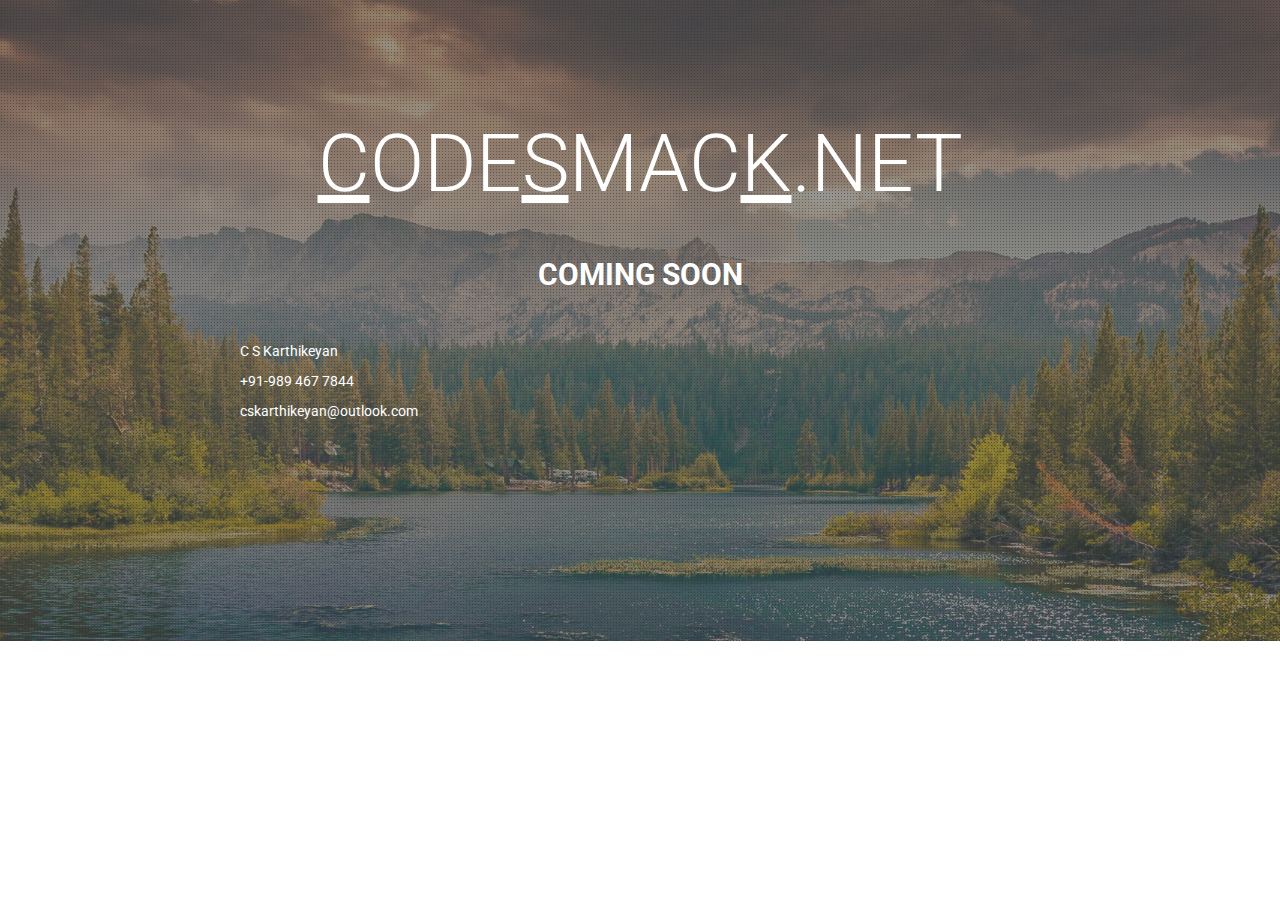
<file: index.html>
<!DOCTYPE html>
<html>
<head>
	<meta charset="UTF-8">
	<title>codesmack.net</title>

	<!-- Mobile Specific Meta -->
	<meta name="viewport" content="width=device-width, initial-scale=1">
	<!--[if IE]><meta http-equiv='X-UA-Compatible' content='IE=edge,chrome=1'><![endif]-->

	<!-- Bootstrap  -->
	<link href="assets/css/bootstrap.min.css" rel="stylesheet">

	<!-- icon fonts font Awesome -->
	<link href="assets/css/font-awesome.min.css" rel="stylesheet">

	<!-- Custom Styles -->
	<link href="assets/css/style.css" rel="stylesheet">

	<!--[if lt IE 9]>
	<script src="assets/js/html5shiv.js"></script>
	<![endif]-->

</head>
<body>


	<!-- Preloader -->
	<div id="preloader">
		<div id="loader">
			<div class="dot"></div>
			<div class="dot"></div>
			<div class="dot"></div>
			<div class="dot"></div>
			<div class="dot"></div>
			<div class="dot"></div>
			<div class="dot"></div>
			<div class="dot"></div>
			<div class="lading"></div>
		</div>
	</div><!-- /#preloader -->
	<!-- Preloader End-->
	

	<!-- Page Top Section -->
	<section id="page-top" class="section-style" data-background-image="images/background/page-top.jpg">
		<div class="pattern height-resize">
			<div class="container">
				<h1 class="section-title">
					<u>c</u>ode<u>s</u>mac<u>k</u>.net
				</h1><!-- /.site-title -->

				<br>
				<br>

				<h2 class="section-name">
					Coming Soon
				</h2><!-- /.Section-title  -->

				<div id="time_countdown" class="time-count-container">

					<div class="team-member">

				<p class="member-name">C S Karthikeyan</p>

				<p class="member-name">+91-989 467 7844</p>

				<p class="member-name">cskarthikeyan@outlook.com</p>

			</div>

				</div><!-- /.time-count-container -->
	
				<p class="time-until">
					
				</p><!-- /.time-until -->

				<div class="next-section">
					
				</div><!-- /.next-section -->
				
			</div><!-- /.container -->
		</div><!-- /.pattern -->		
	</section><!-- /#page-top -->
	<!-- Page Top Section  End -->







		<!-- jQuery Library -->
		<script type="text/javascript" src="assets/js/jquery-2.1.0.min.js"></script>
		<!-- Modernizr js -->
		<script type="text/javascript" src="assets/js/modernizr-2.8.0.min.js"></script>
		<!-- Plugins -->
		<script type="text/javascript" src="assets/js/plugins.js"></script>
		<!-- Custom JavaScript Functions -->
		<script type="text/javascript" src="assets/js/functions.js"></script>
		<!-- Custom JavaScript Functions -->
		<script type="text/javascript" src="assets/js/jquery.ajaxchimp.min.js"></script>

	</body>
	</html>
</file>
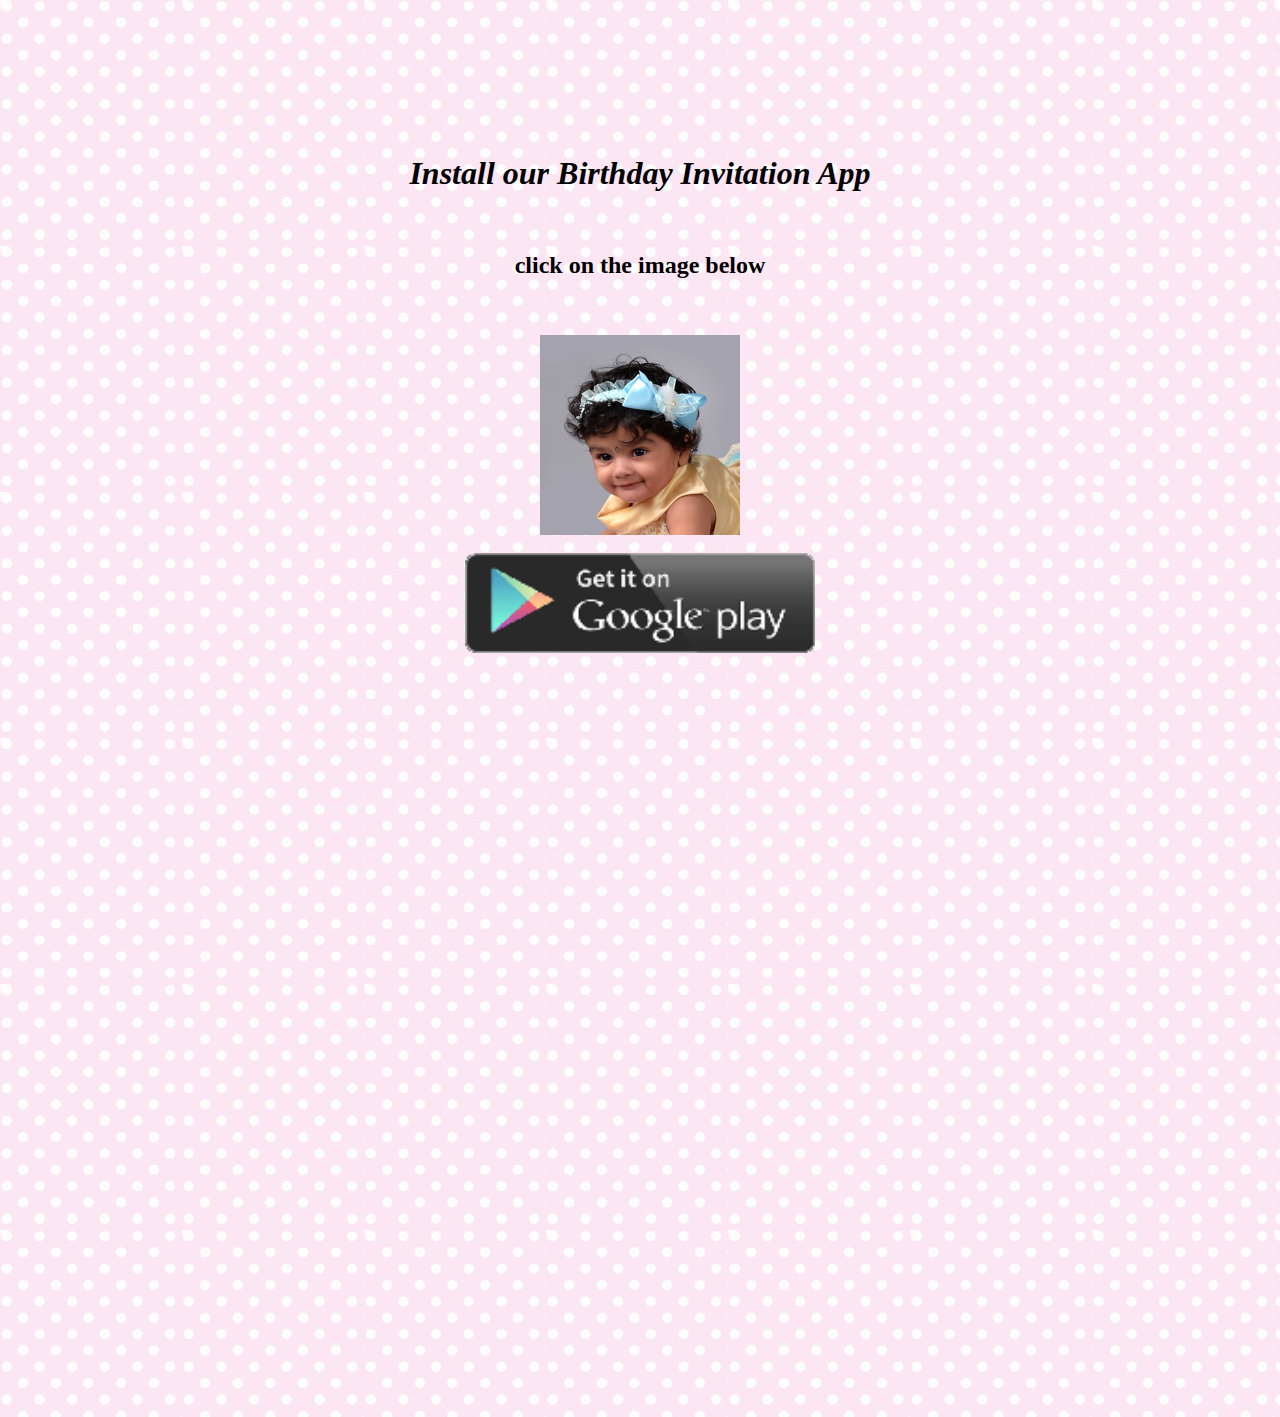
<file: BerryTurnsOne/index.html>
<html>
<head>
    <title>Sweet Berry Turns One</title>

    <style>
body {
    background-image: url("img/bkgrnd.jpg");
    background-repeat: repeat;
}
</style>


 
 <script> 
 	(function(i,s,o,g,r,a,m){i['GoogleAnalyticsObject']=r;i[r]=i[r]||function(){ 
 	(i[r].q=i[r].q||[]).push(arguments)},i[r].l=1*new Date();a=s.createElement(o), 
 	m=s.getElementsByTagName(o)[0];a.async=1;a.src=g;m.parentNode.insertBefore(a,m) 
 	})(window,document,'script','http://www.google-analytics.com/analytics.js','ga'); 
  
 	ga('create', 'UA-53457424-2', 'auto'); 
 	ga('send', 'pageview'); 
 </script> 


</head>
<br/>
<br/>
<br/>
<br/>
<br/>
<br/>
<br/>
<div align=center>
	<h1><i>Install our Birthday Invitation App</i></h1><br><h2>click on the image below</h2><br><br>
<a href="https://play.google.com/store/apps/details?id=com.sil.berryturnsone" target="_new">
    <img src="img/playlogo.png" width=200 height=200/>
    <br><br>
    <img src="img/getplay.png" width=350 height=100/>
</a>
<br/>
<br/>
<br/>
<br/>
<br/>
<br/>
<br/>
<br/>
<br/>
<br/>
<br/>
<br/>
<br/>
<br/>
<br/>
<br/>
<br/>
<br/>
<br/>
<br/>
<br/>
<br/>
<br/>
<br/>
<br/>
<br/>
<br/>
<br/>
<br/>
<br/>
<br/>
<br/>
<br/>
<br/>
<br/>
<br/>
<br/>
<br/>
<br/>
<br/>
<br/>
<br/>
<br/>
<!--<h3>-->
<!--<a href="berryone.html" target="_berry">-->
<!--    Continue to berryday...-->
<!--</a>-->
<!--</h3>-->
</div>

<script>
function redirect()
{
    window.location.href = "berryone.html";
}

(function()
{
   // setTimeout(function () {redirect()}, 10000);
})();
</script>
</file>
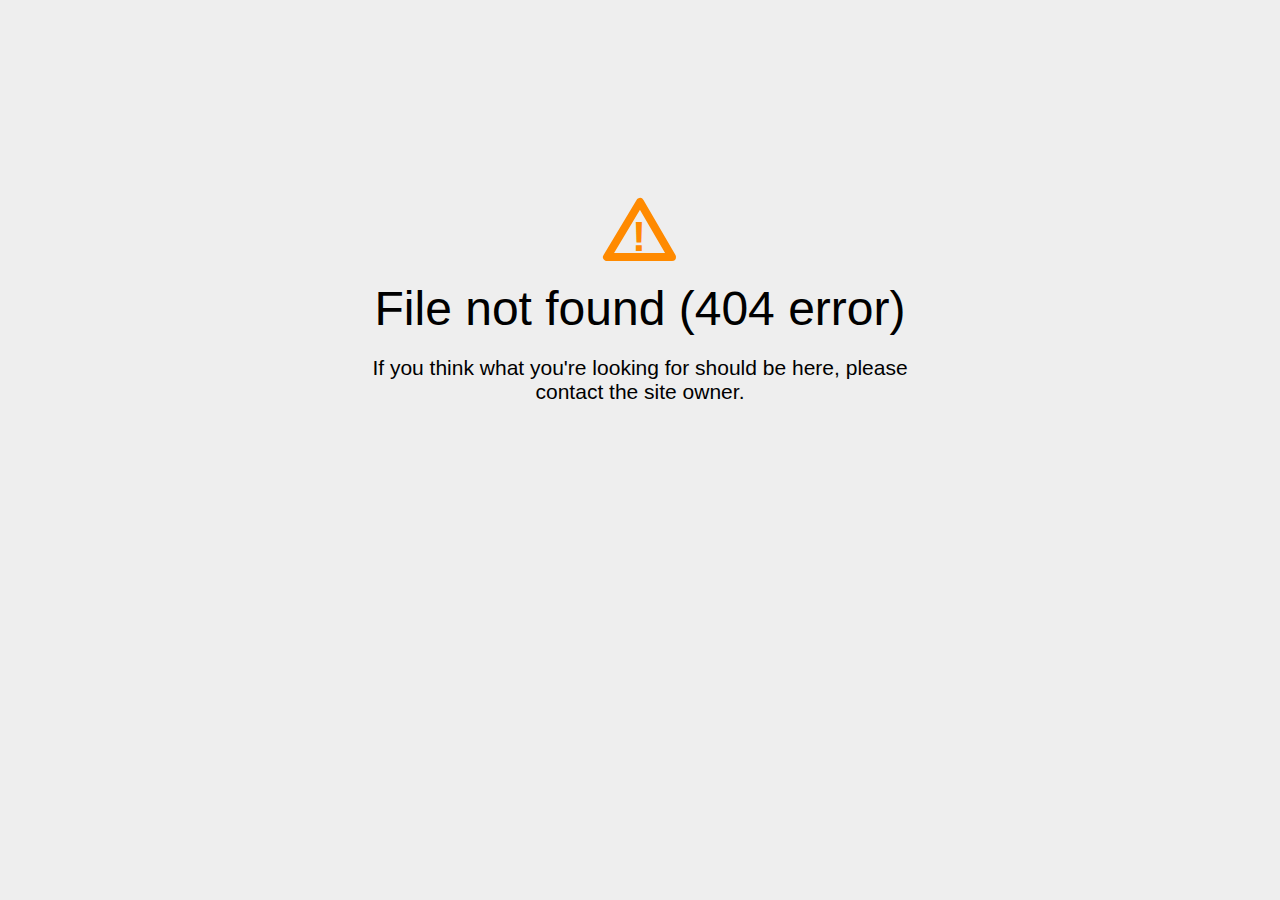
<file: BerryTurnsOne/img/loader.html>
<!DOCTYPE html>
<html>
<head>
<title>File Not Found</title>
<meta http-equiv="content-type" content="text/html; charset=utf-8" >
<meta name="viewport" content="width=device-width, initial-scale=1.0">
<style type="text/css">
body {
  background-color: #eee;
}

body, h1, p {
  font-family: "Helvetica Neue", "Segoe UI", Segoe, Helvetica, Arial, "Lucida Grande", sans-serif;
  font-weight: normal;
  margin: 0;
  padding: 0;
  text-align: center;
}

.container {
  margin-left:  auto;
  margin-right:  auto;
  margin-top: 177px;
  max-width: 1170px;
  padding-right: 15px;
  padding-left: 15px;
}

.row:before, .row:after {
  display: table;
  content: " ";
}

.col-md-6 {
  width: 50%;
}

.col-md-push-3 {
  margin-left: 25%;
}

h1 {
  font-size: 48px;
  font-weight: 300;
  margin: 0 0 20px 0;
}

.lead {
  font-size: 21px;
  font-weight: 200;
  margin-bottom: 20px;
}

p {
  margin: 0 0 10px;
}

a {
  color: #3282e6;
  text-decoration: none;
}
</style>
</head>

<body>
<div class="container text-center" id="error">
  <svg height="100" width="100">
    <polygon points="50,25 17,80 82,80" stroke-linejoin="round" style="fill:none;stroke:#ff8a00;stroke-width:8" />
    <text x="42" y="74" fill="#ff8a00" font-family="sans-serif" font-weight="900" font-size="42px">!</text>
  </svg>
 <div class="row">
    <div class="col-md-12">
      <div class="main-icon text-warning"><span class="uxicon uxicon-alert"></span></div>
        <h1>File not found (404 error)</h1>
    </div>
  </div>
  <div class="row">
    <div class="col-md-6 col-md-push-3">
      <p class="lead">If you think what you're looking for should be here, please contact the site owner.</p>
    </div>
  </div>
</div>

</body>
</html>
</file>
<file: assets/css/style.css>
/*------------------------------------------------------------------- /

Template Name: Kite
Template URI: http://jwtheme.com/
Author: JWTheme
Author URI: http://jwtheme.com/
Description: Kite Coming Soon HTML Template by JWTheme
Version: 1.1
License: GNU General Public License v2 or later
License URI: http://www.gnu.org/licenses/gpl-2.0.html
Tags: HTML, Template, Coming Soon, Kite

--------------------------------------------------------------------- */


/* Table of contents
---------------------------------------------------------------------- /
*
*  1 - Import Google Font
*  2 - Global Style
*    2.1 - Next Section
*    2.2 - Social Button
*    2.3 - Placeholder color
*    2.4 - Height Resize
*  3 - Main Menu 
*  4 - Page Top Section   
*  5 - About Us Section
*  6 - Subscribe Section
*  7 - Contact Section
*  8 - Footer Section  
*  9 - Media Query 
*    9.1 - media screen and (max-width: 992px)
*    9.2 - media screen and (max-width: 768px)
*    9.3 - media screen and (max-width: 1170px) 
*  10 - Preloader
*
---------------------------------------------------------------------- */




/* 1 - Import Google Font
---------------------------------------------------------------------- */
@import url(http://fonts.googleapis.com/css?family=Pacifico);
@import url(http://fonts.googleapis.com/css?family=Roboto:400,300,400italic,700);
/* 1 - Import Google Font End 
---------------------------------------------------------------------- */




/* 2 - Global Style
---------------------------------------------------------------------- */
body{
	font-family:'Roboto', sans-serif;
	color:#fff;
	-webkit-font-smoothing:antialiased;
	-moz-osx-font-smoothing:grayscale;
}

a{
	color: #3498db;
}
a:focus{
	outline:none;
	outline-offset:inherit;
}
.section-style{
	background-attachment:inherit;
	background-position:50% 0;
	background-repeat:no-repeat;
	margin:0 auto;
	width:100%;
	background-size:cover;
}
.pattern{
	background:rgba(0,0,0,.5) url(../images/pattern.png);
	padding-top:100px;
}
.container{
	overflow:hidden;
}
.section-name{
	font-weight:700;
	text-align:center;
	text-transform:uppercase;
	margin:0;
}
.section-name span{
	display:inline-block;
	position:relative;
	padding-bottom:15px;
}
.section-name span:before,
.section-name span:after{
	content:"";
	width:100%;
	height:10px;
	border-bottom:1px double #fff;
	position:absolute;
	left:0;
}
.section-name span:before{
	bottom:0;
}
.section-name span:after{
	bottom:2px;
}
.section-title{
	text-align:center;
	text-transform:uppercase;
	font-weight:300;
	font-size:80px;
}
.section-description{
	font-weight:300;
	text-align:center;
	line-height:30px;
}
.form-control{
	padding: 6px 30px;
}
.form-control,
.btn{
	background-color:transparent;

	-webkit-border-radius:0;
	   -moz-border-radius:0;
	    -ms-border-radius:0;
	     -o-border-radius:0;
	        border-radius:0;

	-webkit-transition:all .25s;
	   -moz-transition:all .25s;
	    -ms-transition:all .25s;
	     -o-transition:all .25s;
	        transition:all .25s;
}
.btn:focus, .btn:active:focus, .btn.active:focus {
 	outline: none; 
 	color: #ffffff;
}
.form-control,
.form-control:focus{
	border-color:#fff;
	color:#fff;

	-webkit-box-shadow:none;
	   -moz-box-shadow:none;
	    -ms-box-shadow:none;
	     -o-box-shadow:none;
	        box-shadow:none;
}

/* 2.1 - Next Section
------------------------------------------ */
.next-section{
	text-align:center;
}
.next-section a{
	cursor:pointer;
	display:inline-block;
	width:120px;
	height:120px;
	
	-webkit-border-radius:100%;
	   -moz-border-radius:100%;
	    -ms-border-radius:100%;
	     -o-border-radius:100%;
	        border-radius:100%;

	background-color:rgba(0,0,0,.2);
	box-shadow: 0 0 1px rgba(255,255,255,.2);
	margin:70px;
	padding-top:45px;
	position:relative;
}

.next-section a span{
	display:inline-block;
	width:50px;
	height:50px;
	border:2px solid #fff;
	border-left-color:transparent;
	border-top-color:transparent;
	position:absolute;
	top:20px;
	left:35px;
	
	-webkit-transform:rotate(45deg);
	   -moz-transform:rotate(45deg);
	    -ms-transform:rotate(45deg);
	     -o-transform:rotate(45deg);
	        transform:rotate(45deg);

	opacity:.4;

	-webkit-transition:all .25s;
	   -moz-transition:all .25s;
	    -ms-transition:all .25s;
	     -o-transition:all .25s;
	        transition:all .25s;
}
.next-section a:hover span{
	opacity:1;
}
/* 2.1 - Next Section
------------------------------------------ */



/* 2.2 - Social Button
------------------------------------------ */
.social-btn-container{
	text-align:center;
	margin:50px auto 0 auto;
}
.social-btn-container .social-btn-box{
	display:inline-block;
	width:60px;
	height:60px;

	-webkit-transform:rotate(45deg);
	   -moz-transform:rotate(45deg);
	    -ms-transform:rotate(45deg);
	     -o-transform:rotate(45deg);
	        transform:rotate(45deg);

	border:1px solid #fff;

	-webkit-border-radius:5px;
	   -moz-border-radius:5px;
	    -ms-border-radius:5px;
	     -o-border-radius:5px;
	        border-radius:5px;

	margin:15px;
	position:relative;
	overflow:hidden;
}
.social-btn-container .social-btn-box a{
	color:#fff;
	font-size:26px;
	line-height:80px;
	display:inline-block;
	width:80px;
	height:80px;
	position:absolute;
	top:-10px;
	left:-10px;

	-webkit-transform:rotate(-45deg);
	   -moz-transform:rotate(-45deg);
	    -ms-transform:rotate(-45deg);
	     -o-transform:rotate(-45deg);
	        transform:rotate(-45deg);
}
.social-btn-box,
.social-btn-box a{
	
	-webkit-transition:all .25s;
	   -moz-transition:all .25s;
	    -ms-transition:all .25s;
	     -o-transition:all .25s;
	        transition:all .25s;
}
.social-btn-box:hover{
	border-color:transparent;
}
.social-btn-box .facebook-btn:hover{
	background:#3B5998;
	color: #fff;
}
.social-btn-box .twitter-btn:hover{
	background:#55ACEE;
	color: #fff;
}
.social-btn-box .linkedin-btn:hover{
	background:#0077b5;
	color: #fff;
}
.social-btn-box .google-plus-btn:hover{
	background:#db514f;
	color: #fff;
}
.social-btn-box .youtube-btn:hover{
	background:#cc181e;
	color: #fff;
}
.social-btn-box .github-btn:hover{
	background:#2b2e30;
	color: #fff;
}
.social-btn-box .a:hover{
	background:#3498db;
	color: #fff;
}
/* 2.2 - Social Button
------------------------------------------ */


/* 2.3 - Placeholder color
------------------------------------------ */
.form-control::-webkit-input-placeholder {
   color: #ffffff;
}

.form-control:-moz-placeholder { 
   color: #ffffff;  
}

.form-control::-moz-placeholder { 
   color: #ffffff;  
}

.form-control:-ms-input-placeholder{
	color:#ffffff;
}
/* 2.3 - Placeholder color End 
------------------------------------------ */


/* 2.4 - Height Resize
------------------------------------------ */

.pattern.height-resize{
	padding-top: 40px;
}
.height-resize .time-count-container{
	margin-top: 20px !important;
}
.height-resize .team-container .col-sm-4{
	padding-top:20px !important;
}
/* 2.4 - Height Resize End 
------------------------------------------ */


/* 2 - Global Style End 
---------------------------------------------------------------------- */




/* 3 - Main Menu
---------------------------------------------------------------------- */
.navbar-default .navbar-nav>li>a:hover, 
.navbar-default .navbar-nav>li>a:focus,
.navbar-default .navbar-nav>li>a,
.navbar-default .navbar-nav>.active>a, 
.navbar-default .navbar-nav>.active>a:hover, 
.navbar-default .navbar-nav>.active>a:focus{
	color:#fff;
	background-color:transparent;
}
.navbar-default{
	background-color:transparent;
	border-color:transparent;
}
.navbar-default .navbar-nav>.active>a:after{
	content:"\2192";
	display:inline-block;
	font-style:normal;
	font-weight:normal;
	line-height:1;
	margin-left:10px;
	-webkit-font-smoothing:antialiased;
	-moz-osx-font-smoothing:grayscale;
	
	-webkit-transition:all .25s;
	   -moz-transition:all .25s;
	    -ms-transition:all .25s;
	     -o-transition:all .25s;
	        transition:all .25s;
}
.navbar-nav>li>a{
	padding:5px 15px;
	font-weight:400;
	font-style:italic;
	
	-webkit-transition:all .25s;
	   -moz-transition:all .25s;
	    -ms-transition:all .25s;
	     -o-transition:all .25s;
	        transition:all .25s;
}
.navbar-nav>li>a:hover{
	padding-left:25px;
}
.navbar-default .navbar-collapse, 
.navbar-default .navbar-form{
	border-color: transparent;
}


@media (max-width: 992px) {
    .navbar-header {
        float: none;
    }
    .navbar-left,.navbar-right {
        float: none !important;
    }
    .navbar-toggle {
        display: block;
    }
    .navbar-collapse {
        border-top: 1px solid transparent;
        box-shadow: none;
    }
    .navbar-fixed-top {
		top: 0;
		border-width: 0 0 1px;
	}
    .navbar-collapse.collapse {
        display: none!important;
    }
    .navbar-nav {
        float: none!important;
		margin-top: 7.5px;
	}
	.navbar-nav>li {
        float: none;
    }
    .navbar-nav>li>a {
        padding-top: 10px;
        padding-bottom: 10px;
    }
    .collapse.in{
  		display:block !important;
	}
}

@media screen and (max-width: 992px){
	#headernavigation{
		background:rgba(0,0,0,.5);
	}
	.navbar-default .navbar-toggle:hover, 
	.navbar-default .navbar-toggle:focus{
		background-color:transparent;
	}
	.navbar-default .navbar-toggle{
		margin-top: 15px;
	}
}
@media screen and (min-width: 992px){
	.navbar-fixed-top{
		top:100px;
		z-index:9999;
	}
	.navbar-default{
		width:180px;
	}
	.navbar-nav>li{
		float:none !important;
	}
}
/* 3 - Main Menu End 
---------------------------------------------------------------------- */




/* 4 - Page Top Section 
---------------------------------------------------------------------- */
.site-title{
	text-align:center;
	font-size:66px;
	font-family:'Pacifico';
	margin:0 0 50px 0;
	padding-bottom:50px;
	position:relative;
}
.site-title:before,
.site-title:after{
	content:"";
	width:100px;
	height:10px;
	left:50%;
	margin-left:-50px;
	border-bottom:1px double #fff;
	position:absolute;
}
.site-title:before{
	bottom:0;
}
.site-title:after{
	bottom:2px;
}
#page-top .section-name span:before,
#page-top .section-name span:after{
	content:none;
}
.time-count-container{
	min-height:300px;
	margin-top:50px;
}
.time-box{
	width:150px;
	height:150px;
	display:table;
	border:1px solid #fff;
	margin:50px auto;

	-webkit-border-radius:15px;
	   -moz-border-radius:15px;
	    -ms-border-radius:15px;
	     -o-border-radius:15px;
	        border-radius:15px;
	
	-webkit-transform:rotate(45deg);
	   -moz-transform:rotate(45deg);
	    -ms-transform:rotate(45deg);
	     -o-transform:rotate(45deg);
	        transform:rotate(45deg);
}
.time-box-inner{
	width:150px;
	height:150px;
	display:table;
	text-align:center;

	-webkit-transform:rotate(-45deg);
	   -moz-transform:rotate(-45deg);
	    -ms-transform:rotate(-45deg);
	     -o-transform:rotate(-45deg);
	        transform:rotate(-45deg);
}
.time-number{
	font-size:65px;
	width:100%;
	display:inline-block;
	font-weight:300;
	padding-top: 15%;
	
	
	-webkit-transition:all .25s;
	   -moz-transition:all .25s;
	    -ms-transition:all .25s;
	     -o-transition:all .25s;
	        transition:all .25s;
}
.time-number .digit{
	line-height: 60px;
	display: inline-block;	
	overflow: hidden;
}

.time-name{
	font-size:15px;
	text-transform:uppercase;
	font-weight:700;
}
.time-until{
	text-align:center;
	margin:0;
}
.time-until span{
	color: #fff;
	font-size:18px;
	line-height:40px;
	display:inline-block;
	background-color:#3498db;
	text-transform:uppercase;
	padding:0px 25px;
}
/* 4 - Page Top Section End 
---------------------------------------------------------------------- */



/* 5 - About Us Section
---------------------------------------------------------------------- */
.team-container .col-sm-4{
	padding:60px 15px 0 15px;
}
.team-container .team-member{
	max-width:245px;
	margin:auto;
	position:relative;
	overflow:hidden;
}


.team-container figcaption{
	text-align:center;
	text-transform:uppercase;
	width:100%;
	height:110px;
	border:1px solid #fff;
	border-top-color:transparent;
	margin:0;
}
.team-container figcaption h4{
	font-size:22px;
	font-weight:700;
	padding-top:20px;
}
.team-container .member-name {
	font-size: 1.5em;
	font-weight: 700;
	margin: 0;
	padding: 26px 10px 5px 10px;
}
.team-container figcaption p{
	font-size: 1.125em;
}
.team-container .social-buttons{
	display:inline-block;
	margin:auto;
	text-align:center;
	width:100%;
}

.team-member .social-btn-container,
.team-member .social-btn-container .social-btn-box{
	-webkit-transition:all .25s;
	   -moz-transition:all .25s;
	    -ms-transition:all .25s;
	     -o-transition:all .25s;
	        transition:all .25s;
}

.team-member .social-btn-container {
	position: absolute;
	top: 0px;
	margin: 0 auto;
	left: 0;
}
.team-member:hover .social-btn-container{
	background: rgba(0,0,0,.5);
}
.team-member .social-btn-container .team-socail-btn{
	overflow: hidden;
	position: relative;
	width:245px;
	height: 230px;
}
.team-member .social-btn-container .social-btn-box{
	position: absolute;

}
.team-member .social-btn-container .facebook-btn-container{
	bottom: 220px;
	right: 230px;
}
.team-member .social-btn-container .twitter-btn-container{
	bottom: 220px;
	left: 230px;
}
.team-member .social-btn-container .linkedin-btn-container{
	top: 220px;
	right: 230px;
}
.team-member .social-btn-container .github-btn-container{
	top: 220px;
	left: 230px;
}

.team-member:hover .social-btn-container .facebook-btn-container{
	bottom: 115px;
	right: 122px;
}
.team-member:hover .social-btn-container .twitter-btn-container{
	bottom: 115px;
	left: 122px;
}
.team-member:hover .social-btn-container .linkedin-btn-container{
	top: 115px;
	right: 122px;
}
.team-member:hover .social-btn-container .github-btn-container{
	top: 115px;
	left: 122px;
}
.team-container .social-buttons a{
	color:#fff;
	width:24px;
	height:24px;
	display:inline-block;
	font-size:24px;
	text-align:center;
}
.team-container .team-member figure,
.team-container .team-member figcaption,
.team-container .team-member img,
.team-container .team-member .social-buttons{
	
	-webkit-transition:all .25s;
	   -moz-transition:all .25s;
	    -ms-transition:all .25s;
	     -o-transition:all .25s;
	        transition:all .25s;
}
.team-container .team-member:hover figure{
	background-color:#3498db;
	color:#fff;
}
.team-container .team-member:hover figcaption{
	border-color:#3498db;
	color:#fff;
}

.team-container .team-member:hover .social-buttons{
	top:90px;
}
/* 5 - About Us Section End 
---------------------------------------------------------------------- */




/* 6 - Subscribe Section
---------------------------------------------------------------------- */

form.news-letter{
	max-width:550px;
	margin:auto;
	height:60px;
	margin-top:70px;
	position:relative;
}
form.news-letter .form-control{
	height:60px;
	padding-right:75px;
}
form.news-letter .btn{
	width:60px;
	height:60px;
	border:1px solid #fff;
	position:absolute;
	top:0;
	right:0;
	font-size:25px;
}

form.news-letter .btn:hover{
	color:#3498db;
}
#subscribe-loading {
	display: none;
	line-height: 45px;
	cursor: inherit;
}
#subscribe-loading:hover{
	color: inherit;
}
.subscribe-message{
	text-align: center;
	font-size: 1.125em;
}

.alert-warning{
	color: #ffffff;
	position: absolute;
	background: rgba(52, 152, 219,1);
	display: none;
	left: 25px;
	bottom:60px;
	padding: 5px 10px;
	border-radius: 3px;
}
.alert-warning:after{
	position: absolute;
	content: "";
	width: 0;
	height: 0;
	border-style: solid;
	border-width: 12px;
	border-color: rgba(52, 152, 219,1) transparent  transparent transparent;
	left: 25px;
	bottom: -24px;
}
/* 6 - Subscribe Section End 
---------------------------------------------------------------------- */




/* 7 - Contact Section
---------------------------------------------------------------------- */
#contact .next-section a{

	-webkit-transform:rotate(180deg);
	   -moz-transform:rotate(180deg);
	    -ms-transform:rotate(180deg);
	     -o-transform:rotate(180deg);
	        transform:rotate(180deg);
}
#contact-form .col-sm-6, 
#contact-form .col-sm-10,
#contact-form .col-sm-2{
	padding:0;
}
#contact-form{
	margin-top:70px;
	margin-bottom:10px;
}
#contact-form  input{
	height:60px;
}
#contact-form #first_name{
	border-right:0px solid transparent;
	border-bottom:0px solid transparent;
}
#contact-form #last_name{
	border-bottom:0px solid transparent;
}
#contact-form  #email{
	border-right:0px solid transparent;
}
#contact-form textarea.form-control{
	height:130px;
	border-top:0px solid transparent;
	padding-top: 20px;
}
#contact-form  .btn{
	font-size:50px;
	height:130px;
	border:1px solid #fff;
	border-left:0px solid transparent;
	border-top:0px solid transparent;
}
#contact-form  .btn:hover{
	color:#3498db;
}
#contact-form  .col-sm-6,
#contact-form  .col-sm-10{
	position: relative;
}
.first-name-error,
.last-name-error,
.contact-email-error,
.contact-subject-error,
.contact-message-error{
	color: #ffffff;
	position: absolute;
	background: rgba(52, 152, 219,1);
	display: none;
	left: 25px;
	top: -30px;
	padding: 5px 10px;
	border-radius: 3px;
}

.first-name-error:after,
.last-name-error:after,
.contact-email-error:after,
.contact-subject-error:after,
.contact-message-error:after{
	position: absolute;
	content: "";
	width: 0;
	height: 0;
	border-style: solid;
	border-width: 12px;
	border-color: rgba(52, 152, 219,1) transparent  transparent transparent;
	left: 25px;
	bottom: -24px;
}
#contact-loading{
	display: none;
	cursor: inherit;
	line-height: 110px;
}
#contact-loading:hover{
	color: inherit;
}
.contact-message{
	text-align: center;
	font-size: 1.125em;
}

/* 7 - Contact Section End 
---------------------------------------------------------------------- */




/* 8 - Footer Section  
---------------------------------------------------------------------- */
#footer-section{
	width: 100%;
	min-height: 80px;
}
#footer-section p{
	margin: 0;
	padding: 25px 15px; 
	text-align: center;
	line-height: 30px;
	color: #1a1a1a;
}
#footer-section p a{
	color: #3498db;
}
/* 8 - Footer Section End 
---------------------------------------------------------------------- */





/* 9 - Media Query 
---------------------------------------------------------------------- */

/* 9.1 - media screen and (max-width: 992px)
------------------------------------------------ */
@media screen and (max-width: 992px){
	.container{
		width:100%;
		max-width:830px;
	}
}
@media (min-width: 992px){
	.container{
		width:100%;
		max-width:830px;
	}
}



/* 9.1 - media screen and (max-width: 992px)  End
------------------------------------------------ */




/* 9.2 - media screen and (max-width: 768px)
------------------------------------------------ */



@media screen and (max-width: 768px){
	.section-title{
		font-size:40px;
	}
	#contact-form #first_name{
		border-right:1px solid #fff;
	}
	#contact-form #subject{
		border-top:0px solid transparent;
	}
	#contact-form  #email{
		border-right:1px solid #fff;
	}
		#contact-form  .btn{
	border-left:1px solid #fff;
	}
}

/* 9.2 - media screen and (max-width: 768px) End
------------------------------------------------ */


/* 9.3 - media screen and (max-width: 1170px)
------------------------------------------------ */
@media (min-width: 1170px){
	.container{
		width:830px;
	}
}
/* 9.3 - media screen and (max-width: 1170px) End
------------------------------------------------ */


/* 9 - Media Query End
---------------------------------------------------------------------- */




/* 10 - Preloader
---------------------------------------------------------------------- */
#preloader{
	position: fixed;
	width: 100%;
	background: rgba(255,255,255,.97);
	height: 100%;
	z-index: 99999999999;

}

#loader {
 	position: absolute;
 	top: 0;
	left: 0;
	right: 0;
	bottom: 0;
	width: 175px;
	height: 175px;
	margin: auto;
}
#loader .dot {
	position: absolute;
	top: 0;
	left: 0;
	right: 0;
	bottom: 0;
	width: 87.5px;
	height: 100%;
	margin: auto;
}
#loader .dot:before {
	content: '';
	position: absolute;
	top: 0;
	left: 0;
	right: 0;
	width: 87.5px;
	height: 87.5px;
	border-radius: 100%;
	-webkit-transform: scale(0);
	   -moz-transform: scale(0);
	    -ms-transform: scale(0);
	     -o-transform: scale(0);
	        transform: scale(0);
}
#loader .dot:nth-child(7n+1) {
	-webkit-transform: rotate(45deg);
	   -moz-transform: rotate(45deg);
	    -ms-transform: rotate(45deg);
	     -o-transform: rotate(45deg);
	        transform: rotate(45deg);
}
#loader .dot:nth-child(7n+1):before {
	background: #00ff80;
	-webkit-animation: load 0.8s linear 0.1s infinite;
	   -moz-animation: load 0.8s linear 0.1s infinite;
	    -ms-animation: load 0.8s linear 0.1s infinite;
	     -o-animation: load 0.8s linear 0.1s infinite;
	        animation: load 0.8s linear 0.1s infinite;
}
#loader .dot:nth-child(7n+2) {
	-webkit-transform: rotate(90deg);
	   -moz-transform: rotate(90deg);
	    -ms-transform: rotate(90deg);
	     -o-transform: rotate(90deg);
	        transform: rotate(90deg);
}
#loader .dot:nth-child(7n+2):before {
background: #00ffea;
	-webkit-animation: load 0.8s linear 0.2s infinite;
	   -moz-animation: load 0.8s linear 0.2s infinite;
	    -ms-animation: load 0.8s linear 0.2s infinite;
	     -o-animation: load 0.8s linear 0.2s infinite;
	        animation: load 0.8s linear 0.2s infinite;
}
#loader .dot:nth-child(7n+3) {
	-webkit-transform: rotate(135deg);
	   -moz-transform: rotate(135deg);
	    -ms-transform: rotate(135deg);
	     -o-transform: rotate(135deg);
	        transform: rotate(135deg);
}
#loader .dot:nth-child(7n+3):before {
background: #00aaff;
	-webkit-animation: load 0.8s linear 0.3s infinite;
	   -moz-animation: load 0.8s linear 0.3s infinite;
	    -ms-animation: load 0.8s linear 0.3s infinite;
	     -o-animation: load 0.8s linear 0.3s infinite;
	        animation: load 0.8s linear 0.3s infinite;
}
#loader .dot:nth-child(7n+4) {
	-webkit-transform: rotate(180deg);
	   -moz-transform: rotate(180deg);
	    -ms-transform: rotate(180deg);
	     -o-transform: rotate(180deg);
	        transform: rotate(180deg);
}
#loader .dot:nth-child(7n+4):before {
	background: #0040ff;
	-webkit-animation: load 0.8s linear 0.4s infinite;
	   -moz-animation: load 0.8s linear 0.4s infinite;
	    -ms-animation: load 0.8s linear 0.4s infinite;
	     -o-animation: load 0.8s linear 0.4s infinite;
	        animation: load 0.8s linear 0.4s infinite;
}
#loader .dot:nth-child(7n+5) {
	-webkit-transform: rotate(225deg);
	   -moz-transform: rotate(225deg);
	    -ms-transform: rotate(225deg);
	     -o-transform: rotate(225deg);
	        transform: rotate(225deg);
}
#loader .dot:nth-child(7n+5):before {
	background: #2a00ff;
	-webkit-animation: load 0.8s linear 0.5s infinite;
	   -moz-animation: load 0.8s linear 0.5s infinite;
	    -ms-animation: load 0.8s linear 0.5s infinite;
	     -o-animation: load 0.8s linear 0.5s infinite;
	        animation: load 0.8s linear 0.5s infinite;
}
#loader .dot:nth-child(7n+6) {
	-webkit-transform: rotate(270deg);
	   -moz-transform: rotate(270deg);
	    -ms-transform: rotate(270deg);
	     -o-transform: rotate(270deg);
	        transform: rotate(270deg);
}
#loader .dot:nth-child(7n+6):before {
	background: #9500ff;
	-webkit-animation: load 0.8s linear 0.6s infinite;
	   -moz-animation: load 0.8s linear 0.6s infinite;
	    -ms-animation: load 0.8s linear 0.6s infinite;
	     -o-animation: load 0.8s linear 0.6s infinite;
	        animation: load 0.8s linear 0.6s infinite;
}
#loader .dot:nth-child(7n+7) {
	-webkit-transform: rotate(315deg);
	   -moz-transform: rotate(315deg);
	    -ms-transform: rotate(315deg);
	     -o-transform: rotate(315deg);
	        transform: rotate(315deg);
}
#loader .dot:nth-child(7n+7):before {
	background: magenta;
	-webkit-animation: load 0.8s linear 0.7s infinite;
	   -moz-animation: load 0.8s linear 0.7s infinite;
	    -ms-animation: load 0.8s linear 0.7s infinite;
	     -o-animation: load 0.8s linear 0.7s infinite;
	        animation: load 0.8s linear 0.7s infinite;
}
#loader .dot:nth-child(7n+8) {
	-webkit-transform: rotate(360deg);
	   -moz-transform: rotate(360deg);
	    -ms-transform: rotate(360deg);
	     -o-transform: rotate(360deg);
	        transform: rotate(360deg);
}
#loader .dot:nth-child(7n+8):before {
	background: #ff0095;
	-webkit-animation: load 0.8s linear 0.8s infinite;
	   -moz-animation: load 0.8s linear 0.8s infinite;
	    -ms-animation: load 0.8s linear 0.8s infinite;
	     -o-animation: load 0.8s linear 0.8s infinite;
	        animation: load 0.8s linear 0.8s infinite;
}
#loader .lading{
	background-image: url(../images/loading.gif);
	background-repeat: no-repeat;
	position: absolute;
	left: 0;
	right: 0;
	bottom: -40px;
	height: 20px;
	width: 180px;
	background-position: 50% 50%;
}

@-webkit-keyframes load {
	100% {
		opacity: 0;
		-webkit-transform: scale(1);
	}
}
@-moz-keyframes load  {
	100% {
		opacity: 0;
		-moz-transform: scale(1);
	}
}
@-ms-keyframes load {
	100% {
		opacity: 0;
		-ms-transform: scale(1);
	}
}
@-o-keyframes load {
	100% {
		opacity: 0;
		-o-transform: scale(1);
	}
}
@keyframes load {
	100% {
		opacity: 0;
		transform: scale(1);
	}
}

/* 10 - Preloader End
---------------------------------------------------------------------- */
</file>
